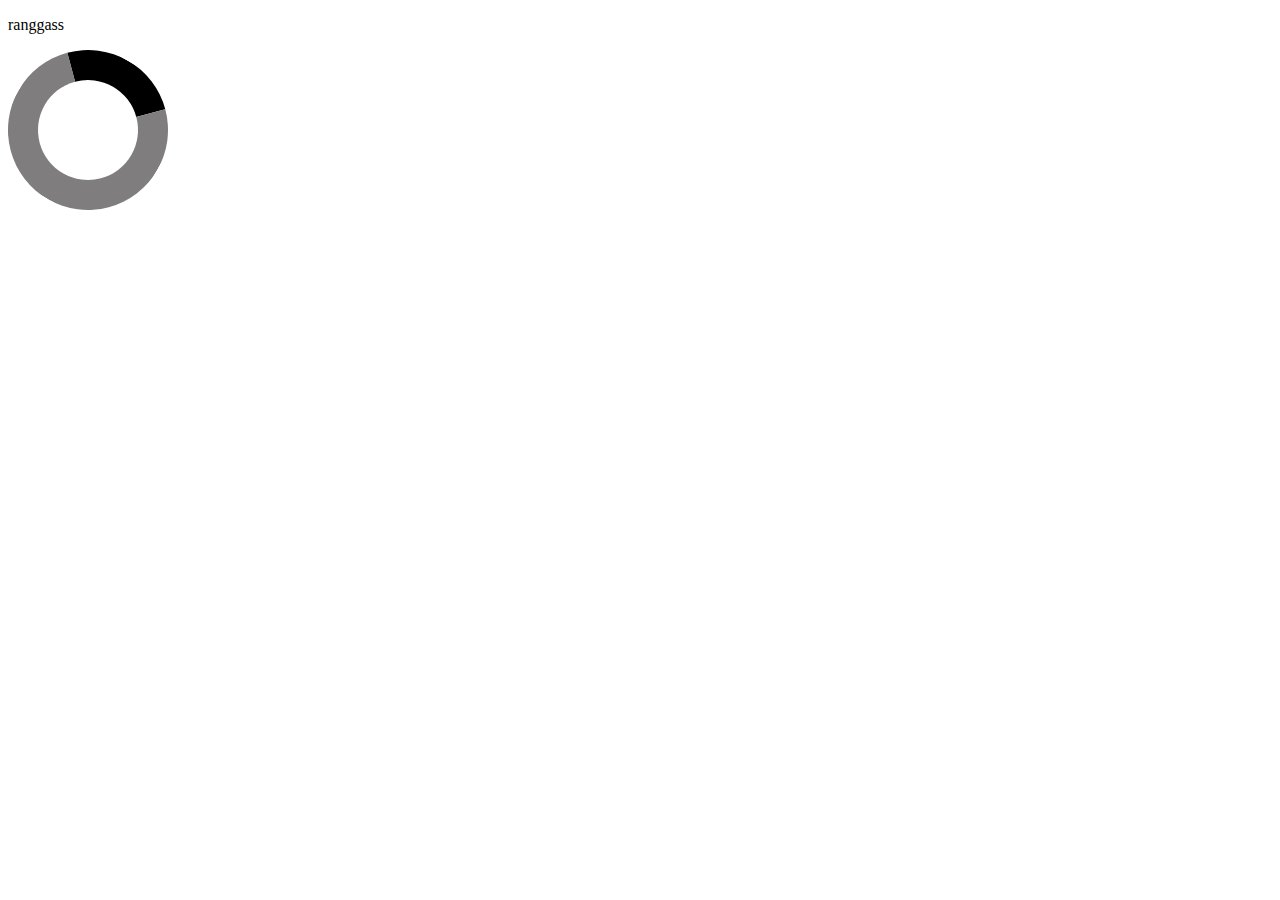
<file: CSS/animasi-loading.html>
<!DOCTYPE html>
<html lang="en">
<head>
    <meta charset="UTF-8">
    <meta name="viewport" content="width=device-width, initial-scale=1.0">
    <title>Document</title>
    <style>
        .lingkaran{
            width: 100px;
            height: 100px;
            transform: rotate(30deg);
            border-radius: 50%;
            border: 30px solid rgb(127, 125, 125);
            border-top: 30px solid black;
            animation: loading 2s linear infinite;
        }

        @keyframes loading{
            0%{
                transform: rotate(0deg);
            }
            100%{
                transform: rotate(360deg);
            }
        }
    </style>
</head>
<body>
    <p>ranggass</p>
    <div class="lingkaran"></div>
</body>
</html>
</file>
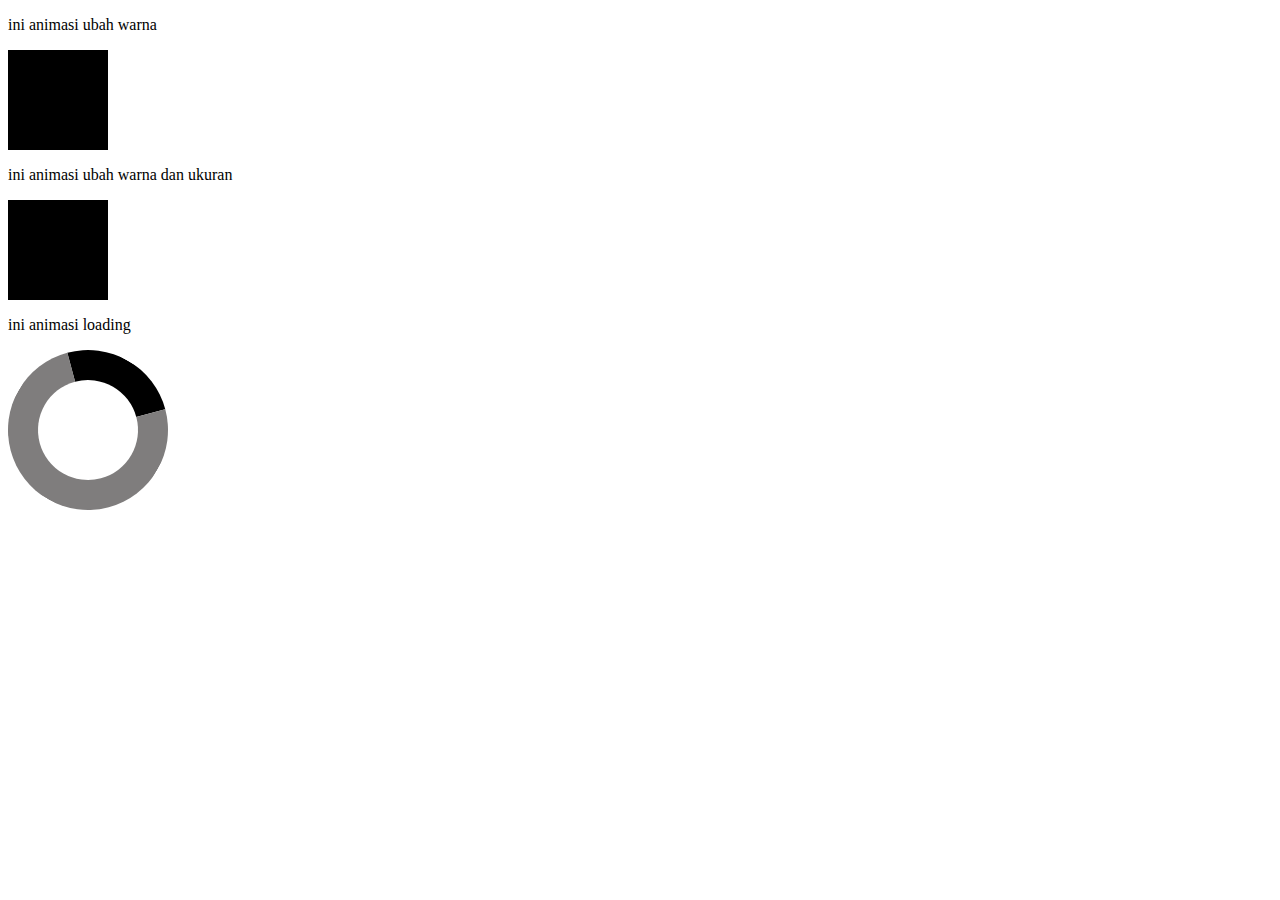
<file: CSS/animasi.html>
<!-- Ubah Warna -->
<!DOCTYPE html>
<html lang="en">
<head>
    <meta charset="UTF-8">
    <meta name="viewport" content="width=device-width, initial-scale=1.0">
    <title>Document</title>
    <style>
        /* ubah warna */
        .kotak{
            width: 100px;
            height: 100px;
            background-color: black;
            animation: UbahWarna 3s linear infinite;
        }

        @keyframes UbahWarna{
            0%{
                background-color: red;
            }
            50%{
                background-color: blue;
            }
            100%{
                background-color: greenyellow;
            }
        }

        /* ubah warna dan ukuran */
        .kotak1{
            width: 100px;
            height: 100px;
            background-color: black;
            animation: UbahWarnaUkuran 3s linear infinite;
        }

        @keyframes UbahWarnaUkuran{
            0%{
                background-color: red;
                width: 200px;
            }
            50%{
                background-color: blue;
                width: 300px;
            }
            100%{
                background-color: greenyellow;
                width: 400px;
            }
        }

        /* buat loading */
        .lingkaran{
            width: 100px;
            height: 100px;
            transform: rotate(30deg);
            border-radius: 50%;
            border: 30px solid rgb(127, 125, 125);
            border-top: 30px solid black;
            animation: loading 2s linear infinite;
        }

        @keyframes loading{
            0%{
                transform: rotate(0deg);
            }
            100%{
                transform: rotate(360deg);
            }
        }
    </style>
</head>
<body>
    <p>ini animasi ubah warna</p>
    <div class="kotak"></div>

    <p>ini animasi ubah warna dan ukuran</p>
    <div class="kotak1"></div>

    <p>ini animasi loading</p>
    <div class="lingkaran"></div>
</body>
</html>
</file>
